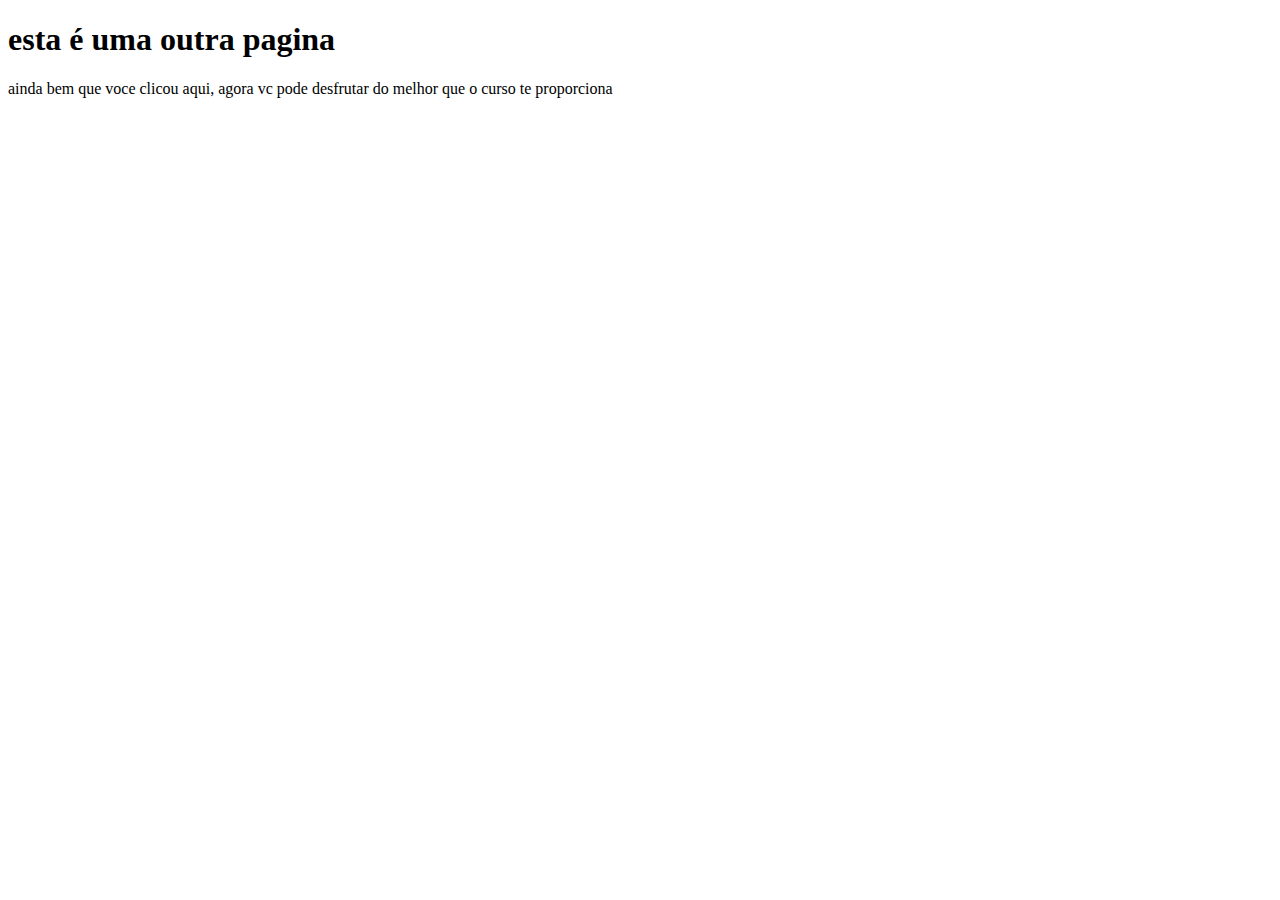
<file: curso-html.html>
<!DOCTYPE html>
<html lang="pt-br">
<head>
    <meta charset="UTF-8">
    <meta name="viewport" content="width=device-width, initial-scale=1.0">
    <title>curso curso em videos</title>
</head>
<body>
    <h1>esta é uma outra pagina</h1>
    <p>ainda bem que voce clicou aqui, agora vc pode desfrutar do melhor que o curso te proporciona
    </p>
    
</body>
</html>
</file>
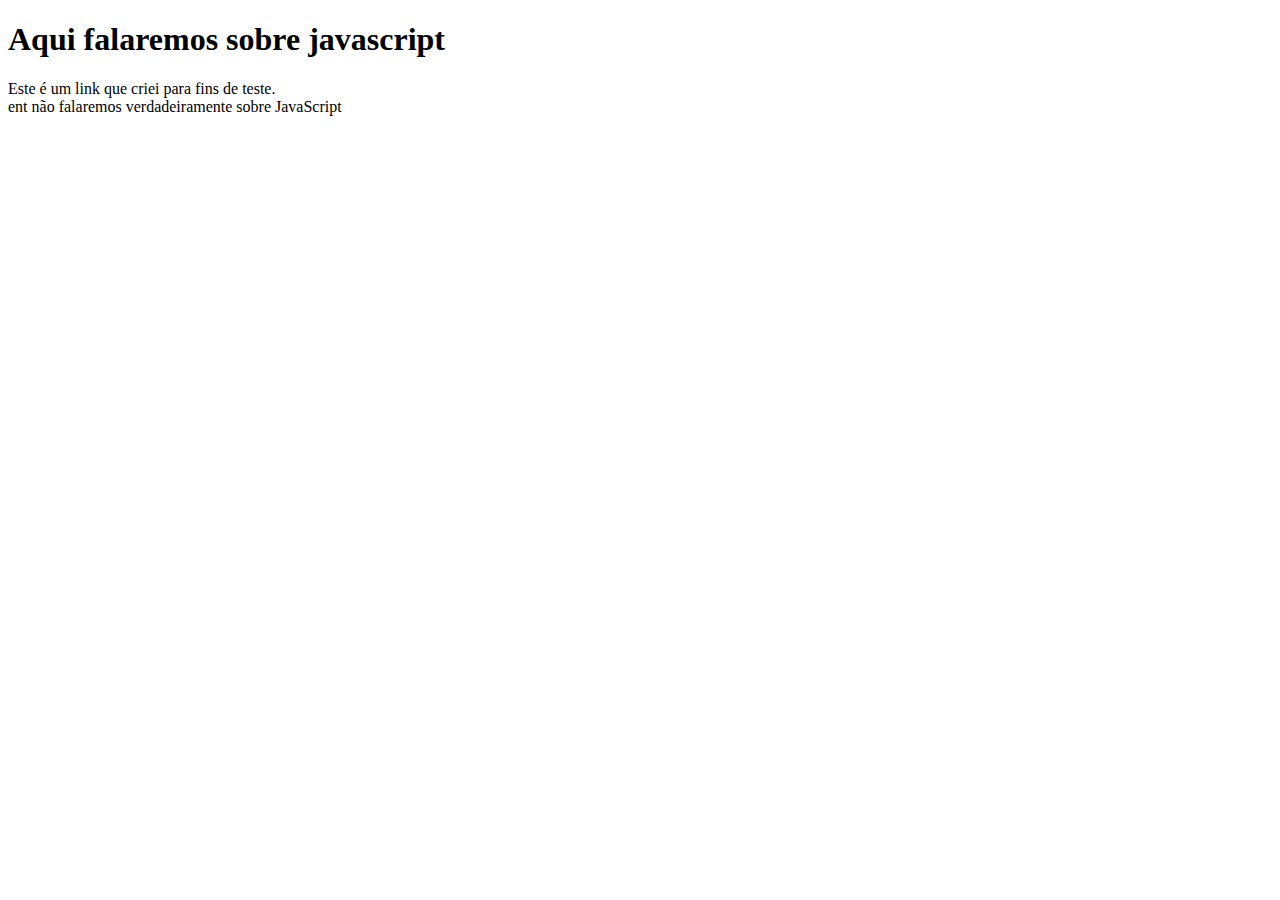
<file: js.html>
<!DOCTYPE html>
<html lang="pt-br">
<head>
    <meta charset="UTF-8">
    <meta name="viewport" content="width=device-width, initial-scale=1.0">
    <title>JavaScript content</title>
</head>
<body>
    <h1>Aqui falaremos sobre javascript</h1>
    <p>Este é um link que criei para fins de teste. <br>
    ent não falaremos verdadeiramente sobre JavaScript </p>
</body>
</html>
</file>
